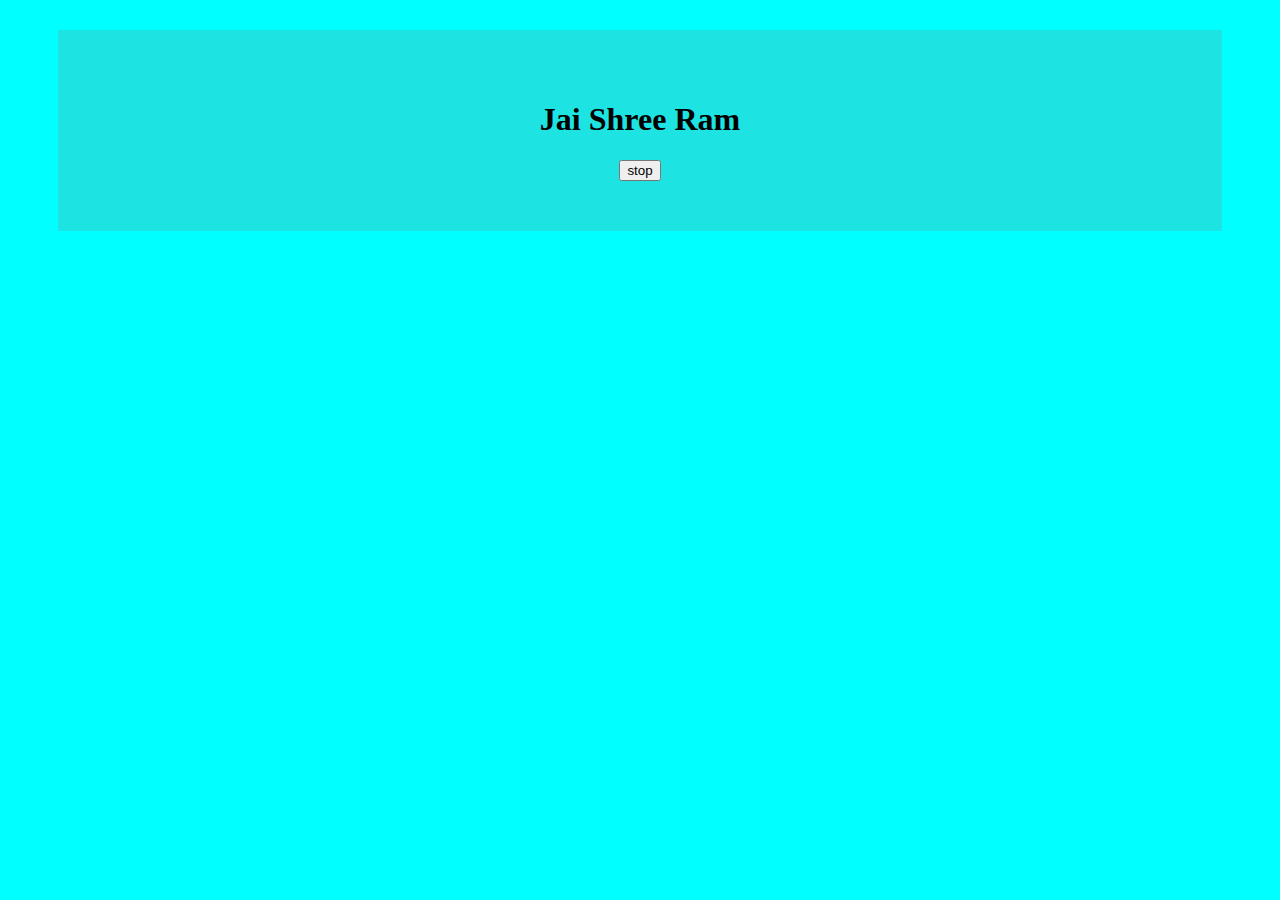
<file: Async/index.html>
<!DOCTYPE html>
<html lang="en">
<head>
    <meta charset="UTF-8">
    <meta name="viewport" content="width=device-width, initial-scale=1.0">
    <title>Document</title>
    <style>
        body{
            background-color: cyan;
        }
        .jai{
            text-align: center;
            justify-content: center;
            padding: 50px 50px 50px 50px;
            margin: 30px 50px;
            background-color: rgba(252, 14, 14, 0.116);

        }

    </style>
</head>
<body>
    <div class="jai">
    <h1>Jai Shree Ram</h1>
    <button id="stop">stop</button>
</div>

</body>
<script>
    // setTimeout(function(){
    //     console.log("prince")
    // },2000)
// setTimeout =is used to change the anything by the using of time 
    // const syprince=function(){
    //     console.log("prince");
    // }

    const changeText=function(){
        document.querySelector('h1').innerHTML="PLEASE SUPPORT ME";
        }
    const change=setTimeout(changeText,2000)

    // const buttonchange = function(){
    //     document.querySelector('button').innerHTML="jai shree ram"
    // }
    // setTimeout(buttonchange,3000)


    // document.querySelector('#stop').addEventListener('click',function(){
    //     clearTimeout(change)
    // })

    //clearTimeout()-it is used to stop the setTimeout()

</script>
</html>
</file>
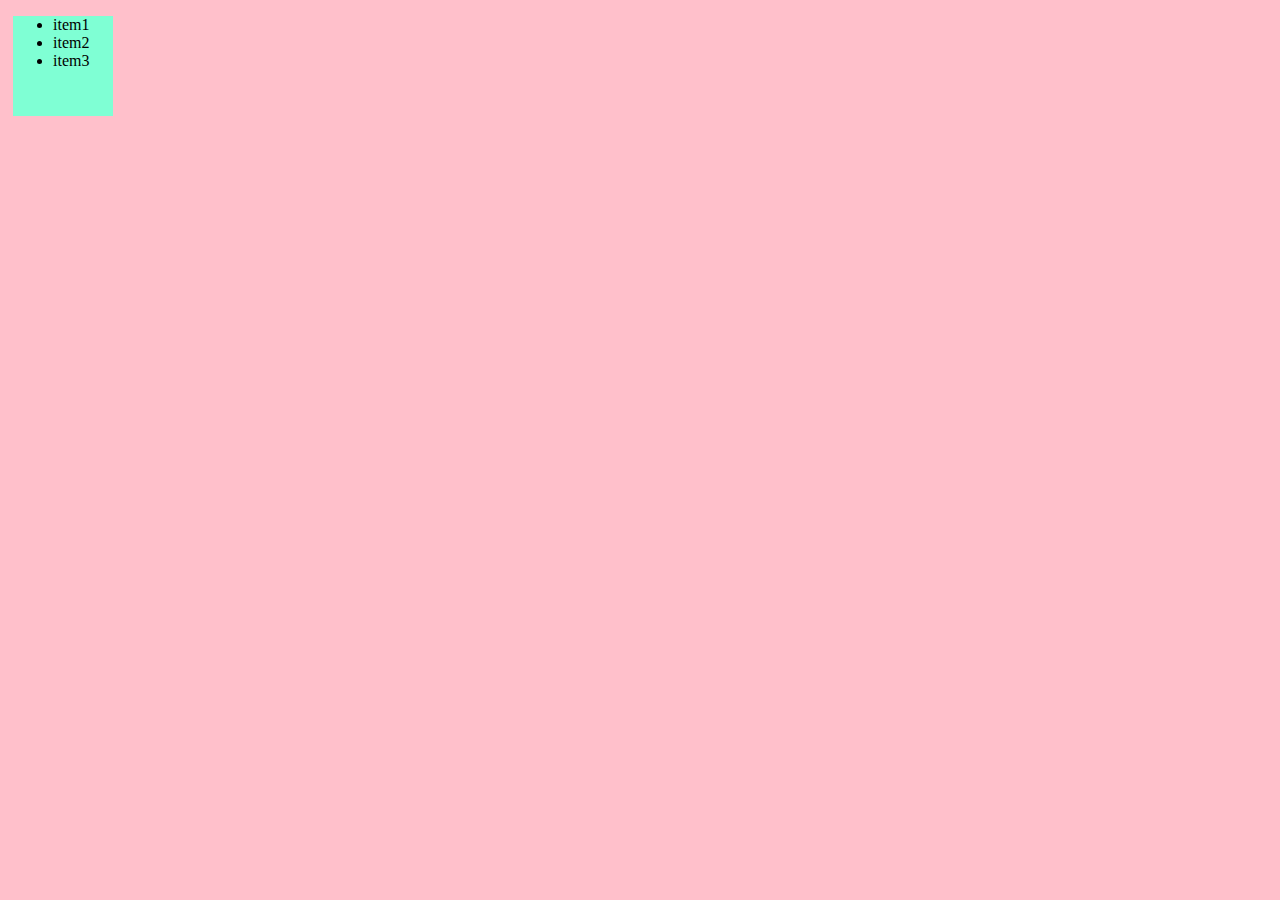
<file: RevisonDOM/index.html>
<!DOCTYPE html>
<html lang="en">
<head>
    <meta charset="UTF-8">
    <meta name="viewport" content="width=device-width, initial-scale=1.0">
    <title>Document</title>
    <link rel="stylesheet" href="style.css">
</head>
<body>
    <!-- <h2>HEllo javascript</h2>
    <div class="box">first div</div>
    <div class="box">second</div>
    <div class="box">third</div> -->
    <div class="box">
      <ul>
      <li>item1</li>
      <li>item2</li>
      <li>item3</li>
    </ul>
    </div>
    <script src="solveProblem.js"></script>
</body>
</html>
</file>
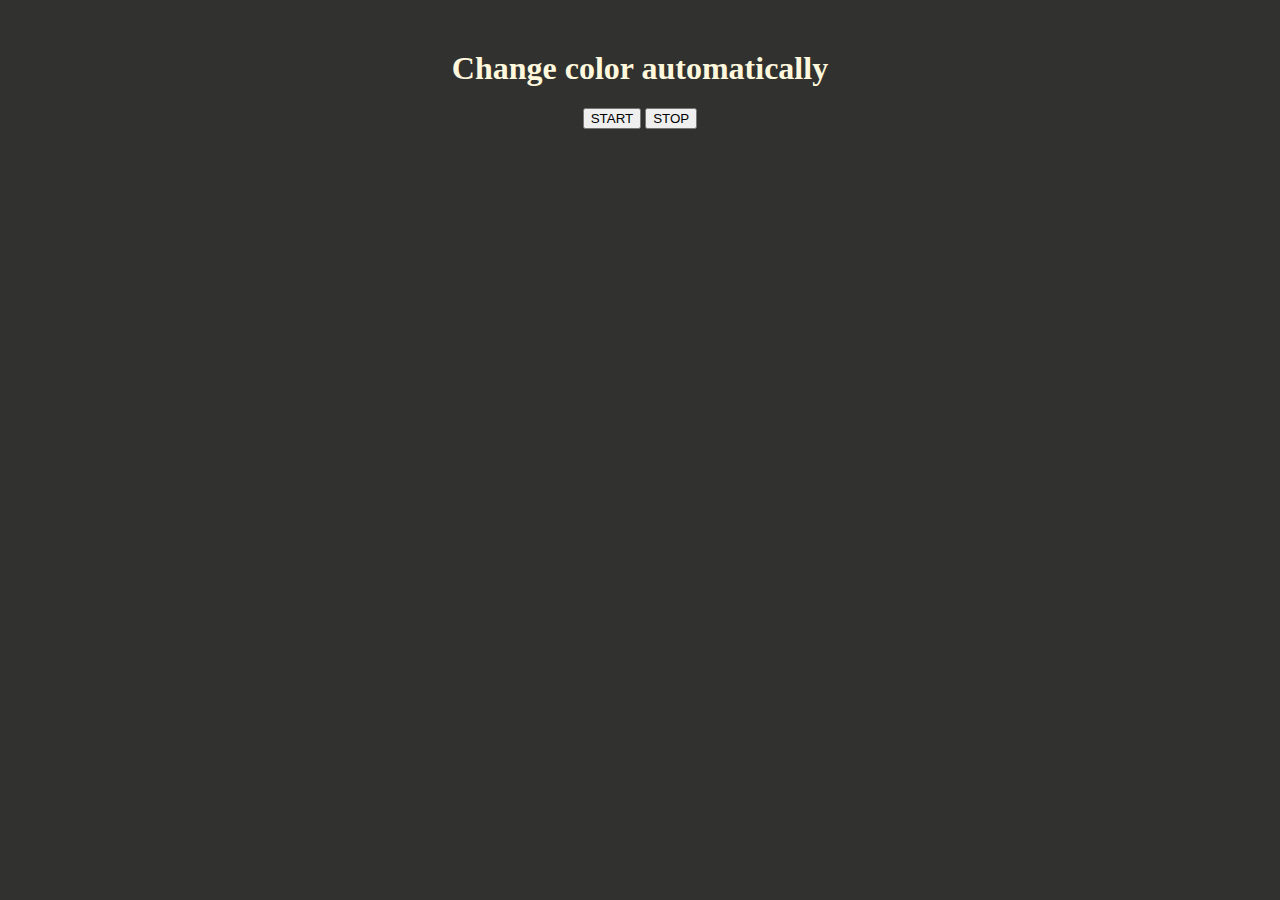
<file: setIntervalProject/index.html>
<!DOCTYPE html>
<html lang="en">
<head>
    <meta charset="UTF-8">
    <meta name="viewport" content="width=device-width, initial-scale=1.0">
    <title>Document</title>
</head>
<style>
    body{
        background-color: rgba(46, 46, 45, 0.986);
        text-align: center;
        justify-content: center;
        color: cornsilk;
        margin-top: 50px;
    }

</style>
<body>

    <h1 class="change">Change color automatically</h1>
    <button id="start">START</button>
    <button id="stop">STOP</button>
</body>
<script src="index.js"></script>
</html>
</file>
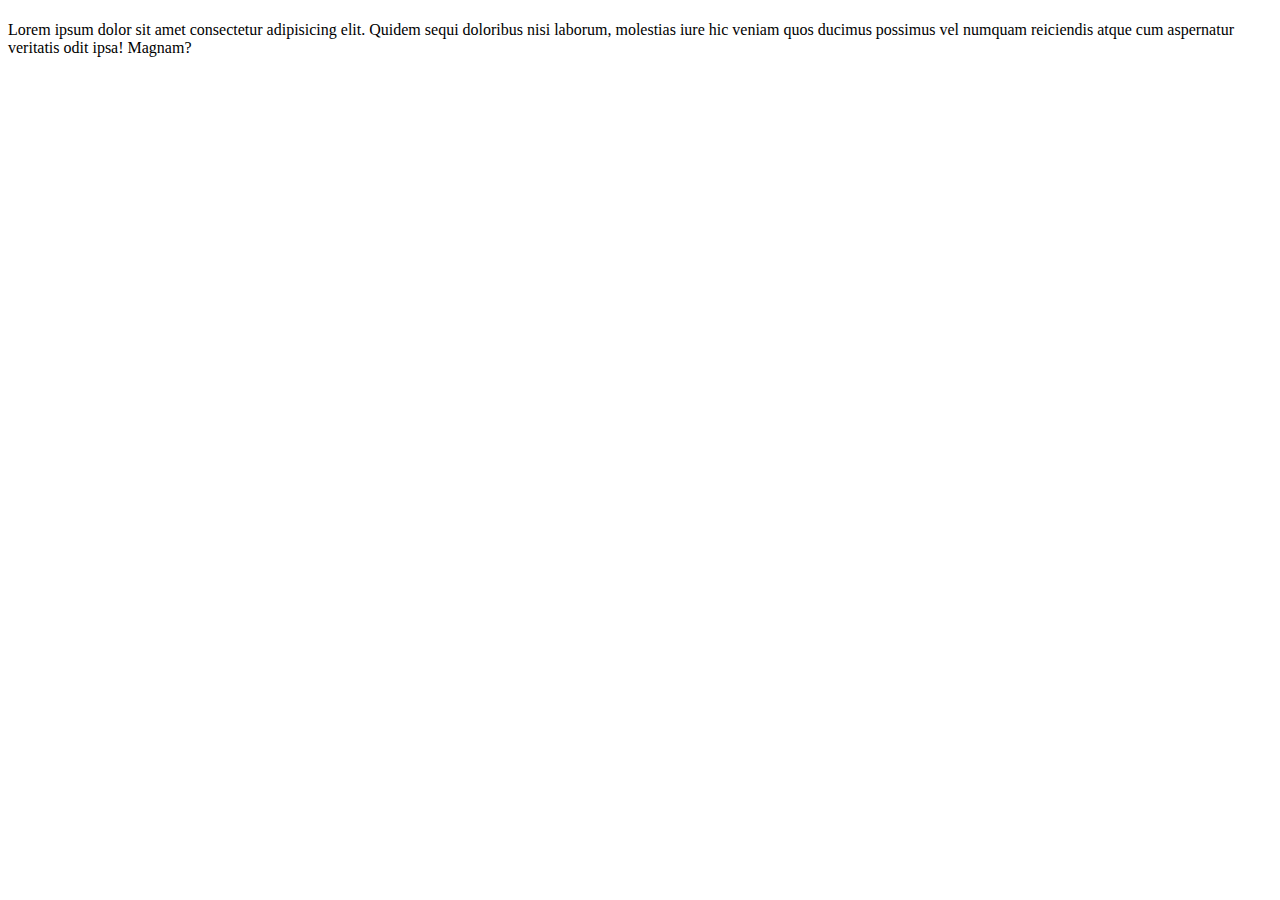
<file: API/api.html>
<!DOCTYPE html>
<html lang="en">
<head>
    <meta charset="UTF-8">
    <meta name="viewport" content="width=device-width, initial-scale=1.0">
    <title>Document</title>
</head>
<body>
    <h1></h1>
    <p>Lorem ipsum dolor sit amet consectetur adipisicing elit. Quidem sequi doloribus nisi laborum, molestias iure hic veniam quos ducimus possimus vel numquam reiciendis atque cum aspernatur veritatis odit ipsa! Magnam?</p>
</body>
<script>
    //open is used to send the request
    //open k under 2 reguest bhej sakte ek to kise pe request bhej ne or dusre kya request bhej ne h
   
     const requestURL='https://api.github.com/users/hiteshchoudhary'
    const chx=new XMLHttpRequest();
        chx.open('GET',requestURL);
      //onreadystatechange is used to change the different value
        chx.onreadystatechange=function(){
            console.log(chx.readyState);
            if (chx.readyState==4){
                const data=JSON.parse(this.responseText)
                document.querySelector('h1').innerHTML=data.avatar_url;
            }
        }
       
 

        chx.send()  //this is used to call the open

</script>
</html>
</file>
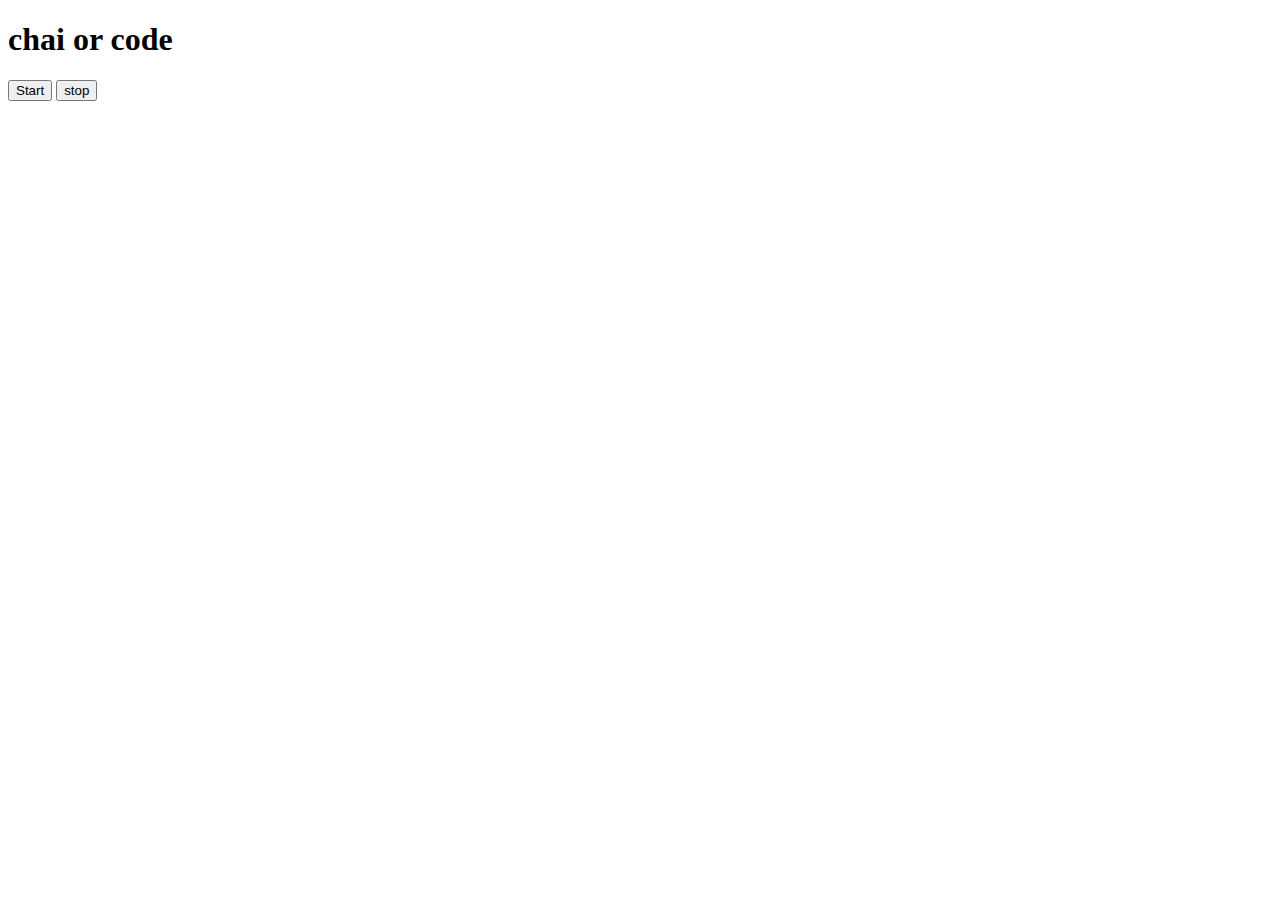
<file: Async/index2.html>
<!DOCTYPE html>
<html lang="en">
<head>
    <meta charset="UTF-8">
    <meta name="viewport" content="width=device-width, initial-scale=1.0">
    <title>Document</title>
</head>
<body>
    <h1>chai or code</h1>
    <button id="start">Start</button>
    <button id="stop">stop</button>
    
</body>
<script>
    const date=function(str){
       document.querySelector('h1').innerHTML=`Prince Mishra ${str}`
    }
    setInterval(date, 1000, "hii")
</script>
</html>
</file>
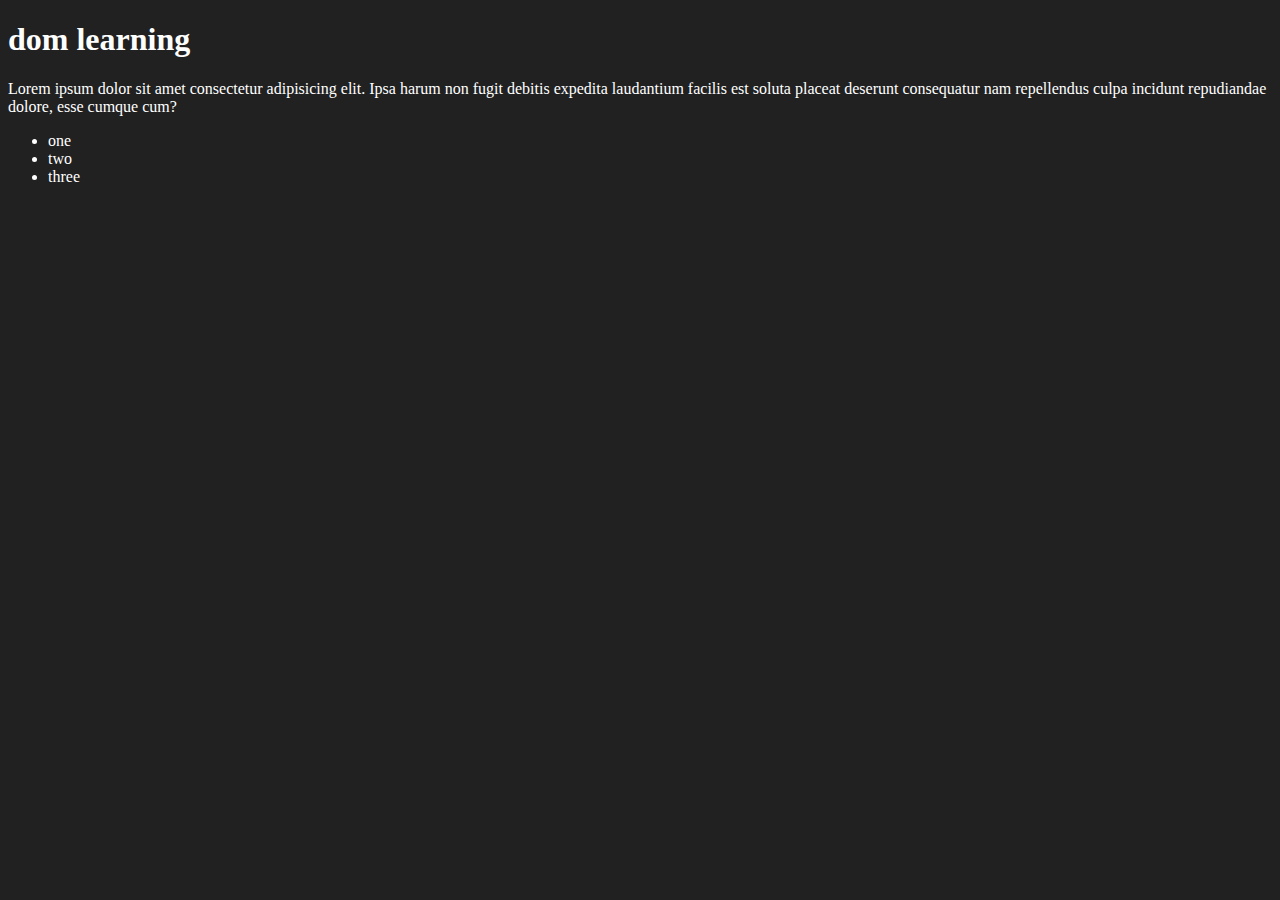
<file: DOM/index1.html>
<!DOCTYPE html>
<html lang="en">
<head>
    <meta charset="UTF-8">
    <meta name="viewport" content="width=device-width, initial-scale=1.0">
    <title>Document</title>
    <style>
        .bg-black{
            background-color:#212121 ;
            color: #fff;
        }
    </style>
</head>
<body class="bg-black">
    <div >
        <h1 id ="title"class="heading">dom learning</h1>
        <p>Lorem ipsum dolor sit amet consectetur adipisicing elit.
       Ipsa harum non fugit debitis expedita laudantium facilis est soluta placeat deserunt consequatur nam repellendus culpa incidunt repudiandae dolore, esse cumque cum?</p>
       <ul>
       <li>one</li>
       <li>two</li>
       <li>three</li></ul>
   
    </div>
</body>
</html>
</file>
<file: RevisonDOM/style.css>
div{
    background-color: aqua;
    color: black;
}
body{
    background-color: pink;
}
.box{
    height: 100px;
    width: 100px;
    border-radius: 1px solid black;
    margin: 5px;
    background-color: aquamarine;
}
</file>
